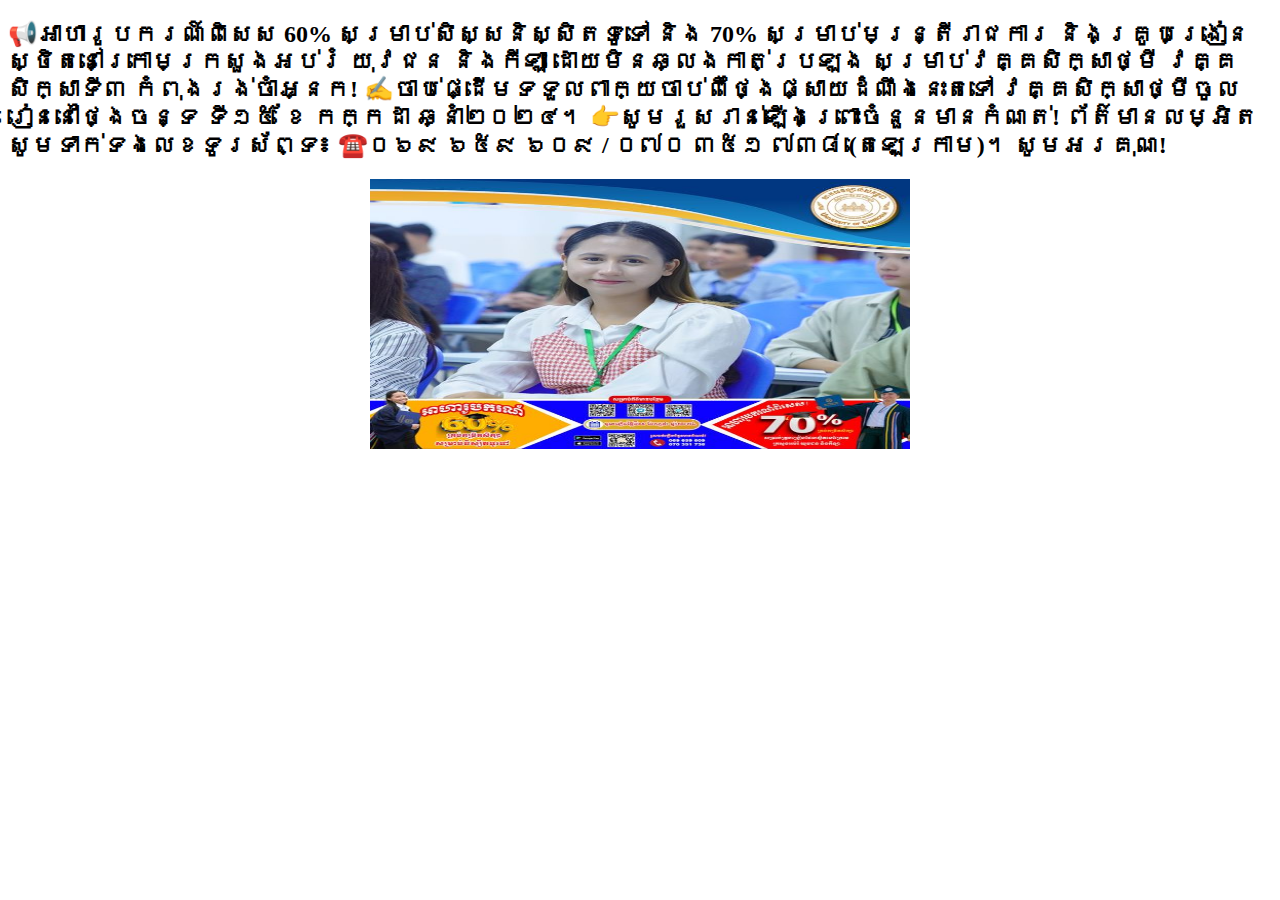
<file: indexnews.html>
<!DOCTYPE html>
<html lang="en">
  <head>
    <meta charset="utf-8">
    <title>College Science and Technology</title>
    <link rel="icon" href="photo1.jpg">
  </head>
  <body>
    <h2>📢អាហារូបករណ៍ពិសេស 60% សម្រាប់សិស្សនិស្សិតទូទៅ និង 70% សម្រាប់មន្រ្តីរាជការ និងគ្រូបង្រៀន ស្ថិតនៅក្រោមក្រសួងអប់រំ យុវជន និងកីឡា ដោយមិនឆ្លងកាត់ប្រឡង សម្រាប់វគ្គសិក្សាថ្មី វគ្គសិក្សាទី៣ កំពុងរង់ចាំអ្នក! ✍️ចាប់ផ្ដើមទទួលពាក្យចាប់ពីថ្ងៃផ្សាយដំណឹងនេះតទៅ វគ្គសិក្សាថ្មីចូលរៀននៅថ្ងៃចន្ទ ទី១៥ ខែ កក្កដា ឆ្នាំ២០២៤។ 👉សូមរួសរាន់ឡើងព្រោះចំនួនមានកំណត់! ព័ត៌មានលម្អិតសូមទាក់ទងលេខទូរស័ព្ទ៖ ☎️០៦៩ ៦៥៩ ៦០៩ / ០៧០ ៣៥១ ៧៣៨ (តេឡេក្រាម)។ សូមអរគុណ!</h2>
    <center>
    <img src="photo10.jpg"  width="540" height="270">
    </center>
</body>
</html>
</file>
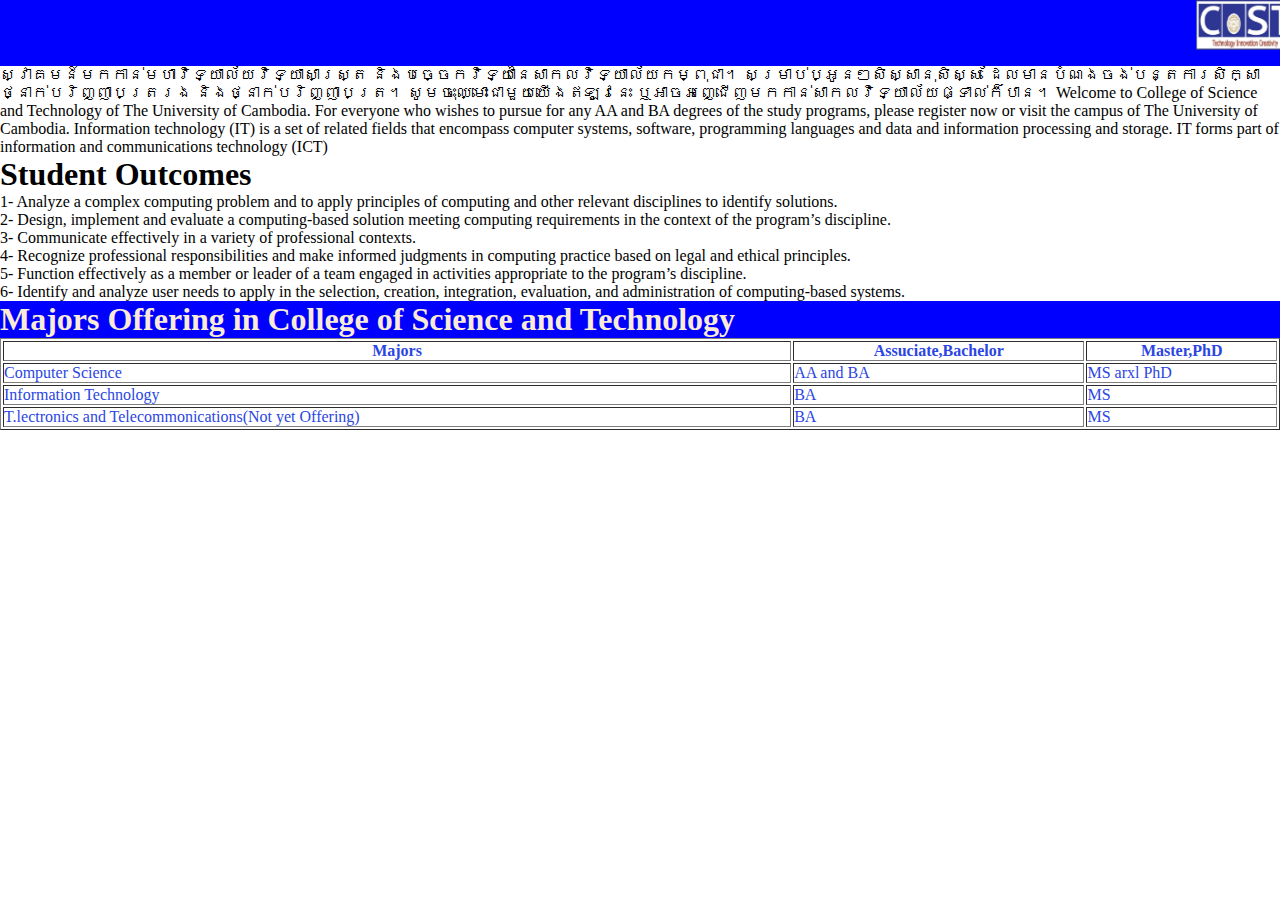
<file: information tegnology.html>
<!DOCTYPE html>
<html lang="en">
  <head>
    <meta charset="utf-8">
    <title>College Science and Technology</title>
    <link rel="icon" href="photo1.jpg">
    <link rel="stylesheet" href="style.css">
  </head>
  <body>
    <h1 style="background-color: blue;color: aliceblue;">
        <marquee behavior="scroll" direction="lang" scrollamount="10">
        <img src="photo6.jpg" alt="Cost slide" width="100" height="50 "> IT Woman in College Science and Technology
        </marquee>
        </h1>
        <a>ស្វាគមន៍មកកាន់មហាវិទ្យាល័យវិទ្យាសាស្ត្រ និងបច្ចេកវិទ្យានៃសាកលវិទ្យាល័យកម្ពុជា។ សម្រាប់ប្អូនៗសិស្សានុសិស្ស ដែលមានបំណងចង់បន្តការសិក្សាថ្នាក់បរិញ្ញាបត្ររង និងថ្នាក់បរិញ្ញាបត្រ។ សូមចុះឈ្មោះជាមួយយើងឥឡូវនេះ ឬអាចអញ្ជើញមកកាន់សាកលវិទ្យាល័យផ្ទាល់ក៏បាន។
            Welcome to College of Science and Technology of The University of Cambodia. For everyone who wishes to pursue for any AA and BA degrees of the study programs, please register now or visit the campus of The University of Cambodia.
            Information technology (IT) is a set of related fields that encompass computer systems, software, programming languages and data and information processing and storage. IT forms part of information and communications technology (ICT)
            <h1>
                Student Outcomes
            </h1>
            1- Analyze a complex computing problem and to apply principles of computing and other relevant disciplines to identify solutions.<br>
            2- Design, implement and evaluate a computing-based solution meeting computing requirements in the context of the program’s discipline.<br>
            3- Communicate effectively in a variety of professional contexts.<br>
            4- Recognize professional responsibilities and make informed judgments in computing practice based on legal and ethical principles.<br>
            5- Function effectively as a member or leader of a team engaged in activities appropriate to the program’s discipline.<br>
            6- Identify and analyze user needs to apply in the selection, creation, integration, evaluation, and administration of computing-based systems.<br>
            </a>

            <h1 style="background-color: blue; color: antiquewhite;">Majors Offering in College of Science and Technology</h1> 
        </h1>
        <table border="1" width="100%" style="color: rgb(43, 70, 226);">
            <tbody>
              <th>Majors</th>
            <th>Assuciate,Bachelor</th>
            <th>Master,PhD</th>
            </styl<><tr>
                <td>Computer Science</td>
                <td>AA and BA</td>
                <td>MS arxl PhD</td>
            </tr>
            <tr>
            <td>Information Technology</td>
            <td>BA</td> 
            <td>MS</td>
            </tr>
            <tr>
            <td>T.lectronics and Telecommonications(Not yet Offering)</td>
            <td>BA</td>
            <td>MS</td>
            </tr>
            </tbody></table>
  </body>
</html>
</file>
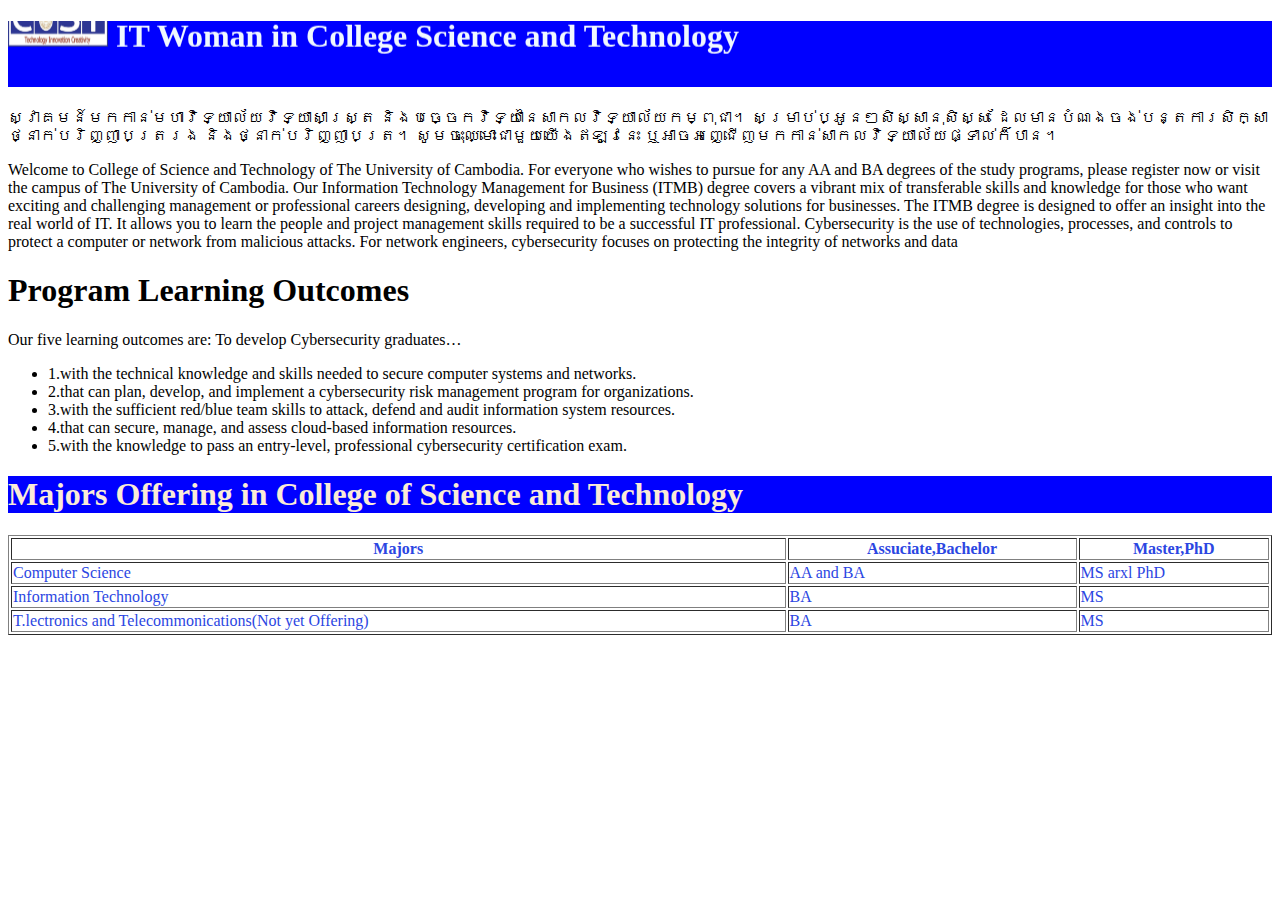
<file: NECS.html>
<!DOCTYPE html>
<html lang="en">
  <head>
    <meta charset="utf-8">
    <title>College Science and Technology</title>
    <link rel="icon" href="photo1.jpg">
  </head>
  <body>
    <h1 style="background-color: blue;color: aliceblue;">
        <center>
          <marquee behavior="scroll" direction="up" scrollamount="10">
          <img src="photo6.jpg" alt="Cost slide" width="100" height="50 "> IT Woman in College Science and Technology
          </marquee>
          </h1>
          <p> <a>ស្វាគមន៍មកកាន់មហាវិទ្យាល័យវិទ្យាសាស្ត្រ និងបច្ចេកវិទ្យានៃសាកលវិទ្យាល័យកម្ពុជា។ សម្រាប់ប្អូនៗសិស្សានុសិស្ស ដែលមានបំណងចង់បន្តការសិក្សាថ្នាក់បរិញ្ញាបត្ររង និងថ្នាក់បរិញ្ញាបត្រ។ សូមចុះឈ្មោះជាមួយយើងឥឡូវនេះ ឬអាចអញ្ជើញមកកាន់សាកលវិទ្យាល័យផ្ទាល់ក៏បាន។</a>
          </p>
          <a>Welcome to College of Science and Technology of The University of Cambodia. For everyone who wishes to pursue for any AA and BA degrees of the study programs, please register now or visit the campus of The University of Cambodia.</a>
          <a>Our Information Technology Management for Business (ITMB) degree covers a vibrant mix of transferable skills and knowledge for those who want exciting and challenging management or professional careers designing, developing and implementing technology solutions for businesses. The ITMB degree is designed to offer an insight into the real world of IT. It allows you to learn the people and project management skills required to be a successful IT professional.</a>
          <a>Cybersecurity is the use of technologies, processes, and controls to protect a computer or network from malicious attacks. For network engineers, cybersecurity focuses on protecting the integrity of networks and data</a>
          <h1>Program Learning Outcomes</h1>
          <a>Our five learning outcomes are: To develop Cybersecurity graduates…</a>

          <ul>
            <li>1.with the technical knowledge and skills needed to secure computer systems and networks.</li>
            <li>2.that can plan, develop, and implement a cybersecurity risk management program for organizations.</li>
            <li>3.with the sufficient red/blue team skills to attack, defend and audit information system resources.</li>
            <li>4.that can secure, manage, and assess cloud-based information resources.</li>
            <li>5.with the knowledge to pass an entry-level, professional cybersecurity certification exam.</li>
          </ul>
          <h1 style="background-color: blue; color: antiquewhite;">Majors Offering in College of Science and Technology</h1> 
        </h1>
        <table border="1" width="100%" style="color: rgb(43, 70, 226);">
            <tbody>
              <th>Majors</th>
            <th>Assuciate,Bachelor</th>
            <th>Master,PhD</th>
            </styl<><tr>
                <td>Computer Science</td>
                <td>AA and BA</td>
                <td>MS arxl PhD</td>
            </tr>
            <tr>
            <td>Information Technology</td>
            <td>BA</td> 
            <td>MS</td>
            </tr>
            <tr>
            <td>T.lectronics and Telecommonications(Not yet Offering)</td>
            <td>BA</td>
            <td>MS</td>
            </tr>
            </tbody></table>

  </body>
</html>
</file>
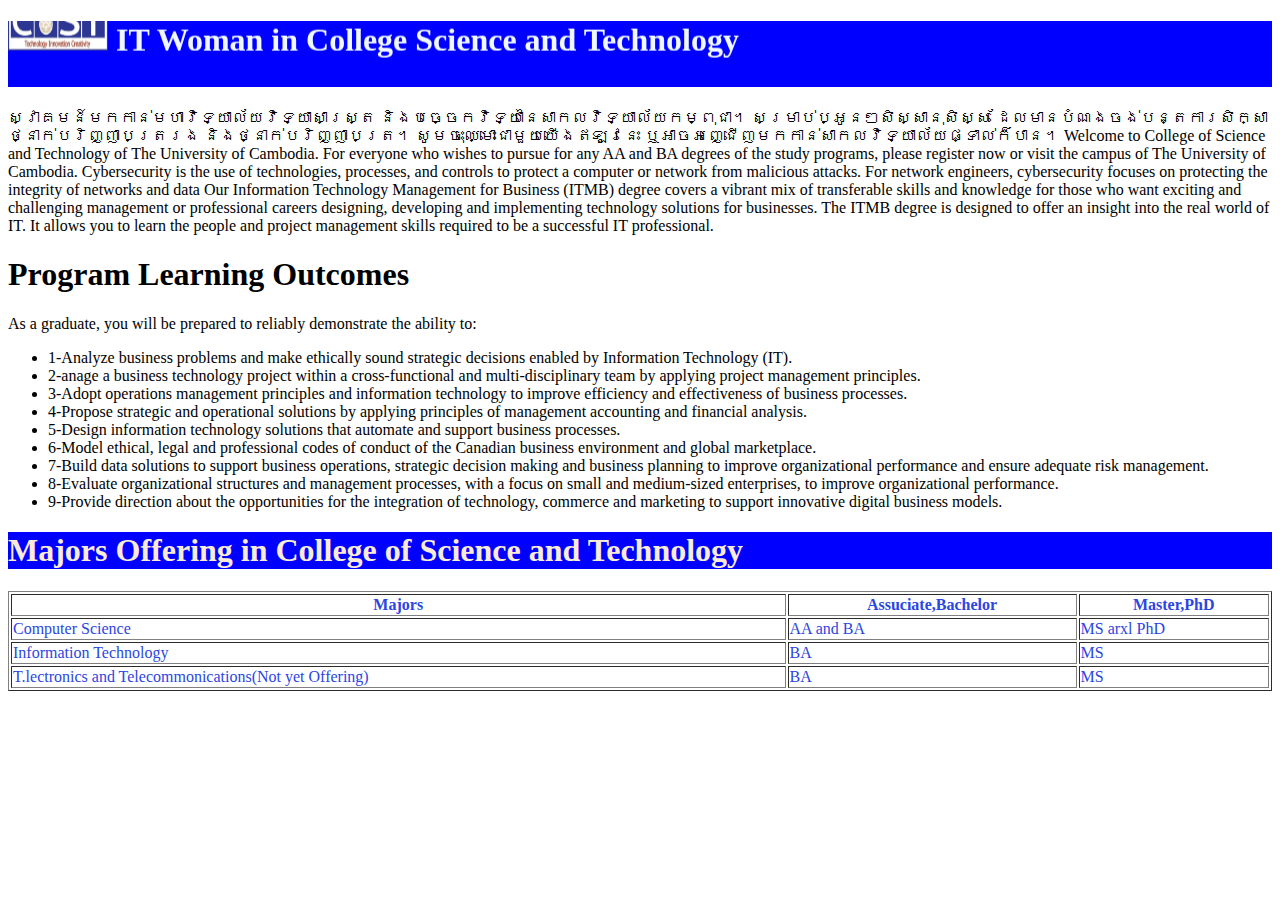
<file: TBMIT.html>
<!DOCTYPE html>
<html lang="en">
  <head>
    <meta charset="utf-8">
    <title>College Science and Technology</title>
    <link rel="icon" href="photo1.jpg">
  </head>
  <body>
    <h1 style="background-color: blue;color: aliceblue;">
        <center>
          <marquee behavior="scroll" direction="up" scrollamount="10">
          <img src="photo6.jpg" alt="Cost slide" width="100" height="50 "> IT Woman in College Science and Technology
          </marquee>
          </h1>
          <a>ស្វាគមន៍មកកាន់មហាវិទ្យាល័យវិទ្យាសាស្ត្រ និងបច្ចេកវិទ្យានៃសាកលវិទ្យាល័យកម្ពុជា។ សម្រាប់ប្អូនៗសិស្សានុសិស្ស ដែលមានបំណងចង់បន្តការសិក្សាថ្នាក់បរិញ្ញាបត្ររង និងថ្នាក់បរិញ្ញាបត្រ។ សូមចុះឈ្មោះជាមួយយើងឥឡូវនេះ ឬអាចអញ្ជើញមកកាន់សាកលវិទ្យាល័យផ្ទាល់ក៏បាន។</a>

          <a>Welcome to College of Science and Technology of The University of Cambodia. For everyone who wishes to pursue for any AA and BA degrees of the study programs, please register now or visit the campus of The University of Cambodia.</a>
          <a>Cybersecurity is the use of technologies, processes, and controls to protect a computer or network from malicious attacks. For network engineers, cybersecurity focuses on protecting the integrity of networks and data</a>
          <a>Our Information Technology Management for Business (ITMB) degree covers a vibrant mix of transferable skills and knowledge for those who want exciting and challenging management or professional careers designing, developing and implementing technology solutions for businesses. The ITMB degree is designed to offer an insight into the real world of IT. It allows you to learn the people and project management skills required to be a successful IT professional.</a>
          <h1>Program Learning Outcomes</h1>
          <a>As a graduate, you will be prepared to reliably demonstrate the ability to: </a>
          <ul>
            <li>1-Analyze business problems and make ethically sound strategic decisions enabled by Information Technology (IT).</li>
            <li>2-anage a business technology project within a cross-functional and multi-disciplinary team by applying project management principles.</li>
            <li>3-Adopt operations management principles and information technology to improve efficiency and effectiveness of business processes.</li>
            <li>4-Propose strategic and operational solutions by applying principles of management accounting and financial analysis.</li>
            <li>5-Design information technology solutions that automate and support business processes.</li>
            <li>6-Model ethical, legal and professional codes of conduct of the Canadian business environment and global marketplace.</li>
            <li>7-Build data solutions to support business operations, strategic decision making and business planning to improve organizational performance and ensure adequate risk management.</li>
            <li>8-Evaluate organizational structures and management processes, with a focus on small and medium-sized enterprises, to improve organizational performance.</li>
            <li>9-Provide direction about the opportunities for the integration of technology, commerce and marketing to support innovative digital business models.</li>
          </ul>
          <h1 style="background-color: blue; color: antiquewhite;">Majors Offering in College of Science and Technology</h1> 
        </h1>
        <table border="1" width="100%" style="color: rgb(43, 70, 226);">
            <tbody>
              <th>Majors</th>
            <th>Assuciate,Bachelor</th>
            <th>Master,PhD</th>
            </styl<><tr>
                <td>Computer Science</td>
                <td>AA and BA</td>
                <td>MS arxl PhD</td>
            </tr>
            <tr>
            <td>Information Technology</td>
            <td>BA</td> 
            <td>MS</td>
            </tr>
            <tr>
            <td>T.lectronics and Telecommonications(Not yet Offering)</td>
            <td>BA</td>
            <td>MS</td>
            </tr>
            </tbody></table>


  </body>
</html>
</file>
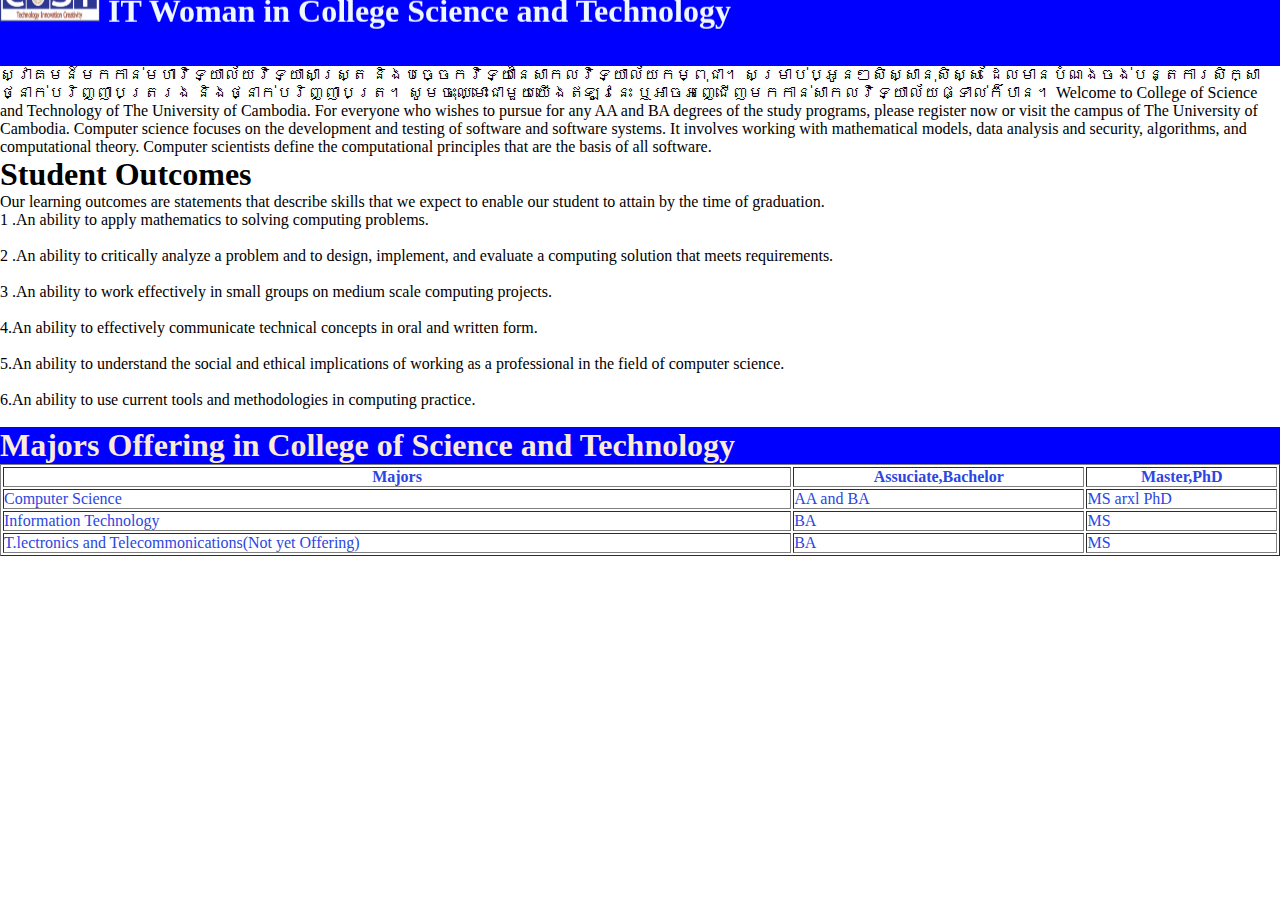
<file: Tcs.html>
<!DOCTYPE html>
<html lang="en">
  <head>
    <meta charset="utf-8">
    <title>College Science and Technology</title>
    <link rel="icon" href="photo1.jpg">
    <link rel="stylesheet" href="style.css">
  </head>
  <body>
    <h1 style="background-color: blue;color: aliceblue;">
      <center>
        <marquee behavior="scroll" direction="up" scrollamount="10">
        <img src="photo6.jpg" alt="Cost slide" width="100" height="50 "> IT Woman in College Science and Technology
        </marquee>
        </h1>
      </center>

    <a>ស្វាគមន៍មកកាន់មហាវិទ្យាល័យវិទ្យាសាស្ត្រ និងបច្ចេកវិទ្យានៃសាកលវិទ្យាល័យកម្ពុជា។ សម្រាប់ប្អូនៗសិស្សានុសិស្ស ដែលមានបំណងចង់បន្តការសិក្សាថ្នាក់បរិញ្ញាបត្ររង និងថ្នាក់បរិញ្ញាបត្រ។ សូមចុះឈ្មោះជាមួយយើងឥឡូវនេះ ឬអាចអញ្ជើញមកកាន់សាកលវិទ្យាល័យផ្ទាល់ក៏បាន។
        Welcome to College of Science and Technology of The University of Cambodia. For everyone who wishes to pursue for any AA and BA degrees of the study programs, please register now or visit the campus of The University of Cambodia.
        Computer science focuses on the development and testing of software and software systems. It involves working with mathematical models, data analysis and security, algorithms, and computational theory. Computer scientists define the computational principles that are the basis of all software.
        <h1>Student Outcomes</h1>
        Our learning outcomes are statements that describe skills that we expect to enable our student to attain by the time of graduation. 
        <p>1 .An ability to apply mathematics to solving computing problems.</p><br>
        <p>2 .An ability to critically analyze a problem and to design, implement, and evaluate a computing solution that meets requirements.</p><br>
        <p>3 .An ability to work effectively in small groups on medium scale computing projects.</p><br>
       <p> 4.An ability to effectively communicate technical concepts in oral and written form.</p><br>
       <p> 5.An ability to understand the social and ethical implications of working as a professional in the field of computer science.</p><br>
       <p> 6.An ability to use current tools and methodologies in computing practice.</p><br>
        </a>
        <h1 style="background-color: blue; color: antiquewhite;">Majors Offering in College of Science and Technology</h1> 
        </h1>
        <table border="1" width="100%" style="color: rgb(43, 70, 226);">
            <tbody>
              <th>Majors</th>
            <th>Assuciate,Bachelor</th>
            <th>Master,PhD</th>
            </styl<><tr>
                <td>Computer Science</td>
                <td>AA and BA</td>
                <td>MS arxl PhD</td>
            </tr>
            <tr>
            <td>Information Technology</td>
            <td>BA</td> 
            <td>MS</td>
            </tr>
            <tr>
            <td>T.lectronics and Telecommonications(Not yet Offering)</td>
            <td>BA</td>
            <td>MS</td>
            </tr>
            </tbody></table>
  </body>
</html>
</file>
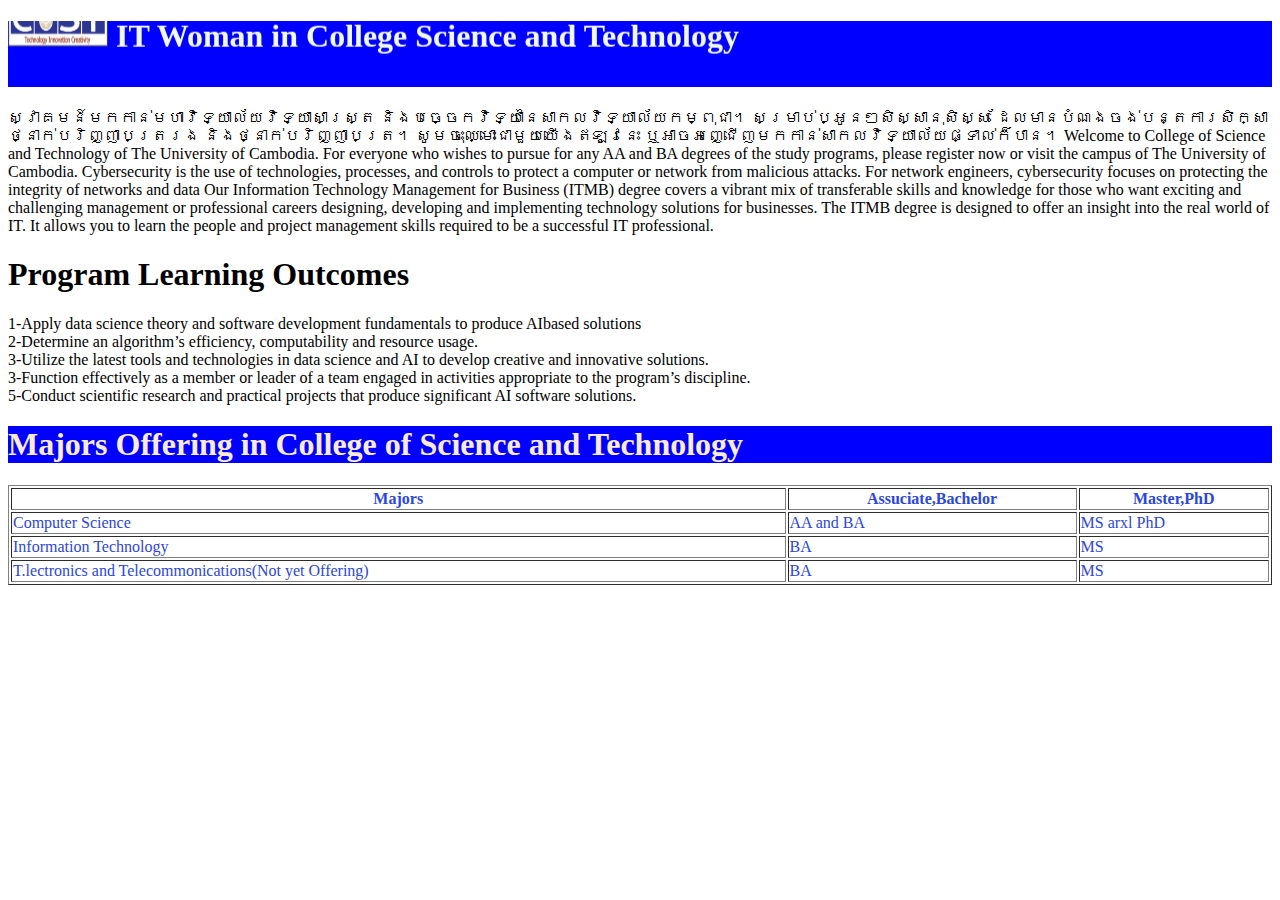
<file: TDSAI.html>
<!DOCTYPE html>
<html lang="en">
  <head>
    <meta charset="utf-8">
    <title>College Science and Technology</title>
    <link rel="icon" href="photo1.jpg">
  </head>
  <body>
    <h1 style="background-color: blue;color: aliceblue;">
        <center>
          <marquee behavior="scroll" direction="up" scrollamount="10">
          <img src="photo6.jpg" alt="Cost slide" width="100" height="50 "> IT Woman in College Science and Technology
          </marquee>
          </h1>
    <a>ស្វាគមន៍មកកាន់មហាវិទ្យាល័យវិទ្យាសាស្ត្រ និងបច្ចេកវិទ្យានៃសាកលវិទ្យាល័យកម្ពុជា។ សម្រាប់ប្អូនៗសិស្សានុសិស្ស ដែលមានបំណងចង់បន្តការសិក្សាថ្នាក់បរិញ្ញាបត្ររង និងថ្នាក់បរិញ្ញាបត្រ។ សូមចុះឈ្មោះជាមួយយើងឥឡូវនេះ ឬអាចអញ្ជើញមកកាន់សាកលវិទ្យាល័យផ្ទាល់ក៏បាន។</a>

    <a>Welcome to College of Science and Technology of The University of Cambodia. For everyone who wishes to pursue for any AA and BA degrees of the study programs, please register now or visit the campus of The University of Cambodia.</a>
    <a>Cybersecurity is the use of technologies, processes, and controls to protect a computer or network from malicious attacks. For network engineers, cybersecurity focuses on protecting the integrity of networks and data</a>
    <a>Our Information Technology Management for Business (ITMB) degree covers a vibrant mix of transferable skills and knowledge for those who want exciting and challenging management or professional careers designing, developing and implementing technology solutions for businesses. The ITMB degree is designed to offer an insight into the real world of IT. It allows you to learn the people and project management skills required to be a successful IT professional.</a>
    <h1>Program Learning Outcomes</h1>
    <a> 1-Apply data science theory and software development fundamentals to produce AIbased solutions<br>
        2-Determine an algorithm’s efficiency, computability and resource usage.<br>
        3-Utilize the latest tools and technologies in data science and AI to develop creative and innovative solutions.<br>
        3-Function effectively as a member or leader of a team engaged in activities appropriate to the program’s discipline.<br>
        5-Conduct scientific research and practical projects that produce significant AI software solutions.<br>
        </a>
        <h1 style="background-color: blue; color: antiquewhite;">Majors Offering in College of Science and Technology</h1> 
        </h1>
        <table border="1" width="100%" style="color: rgb(43, 70, 226);">
            <tbody>
              <th>Majors</th>
            <th>Assuciate,Bachelor</th>
            <th>Master,PhD</th>
            </styl<><tr>
                <td>Computer Science</td>
                <td>AA and BA</td>
                <td>MS arxl PhD</td>
            </tr>
            <tr>
            <td>Information Technology</td>
            <td>BA</td> 
            <td>MS</td>
            </tr>
            <tr>
            <td>T.lectronics and Telecommonications(Not yet Offering)</td>
            <td>BA</td>
            <td>MS</td>
            </tr>
            </tbody></table>
  </body>
</html>
</file>
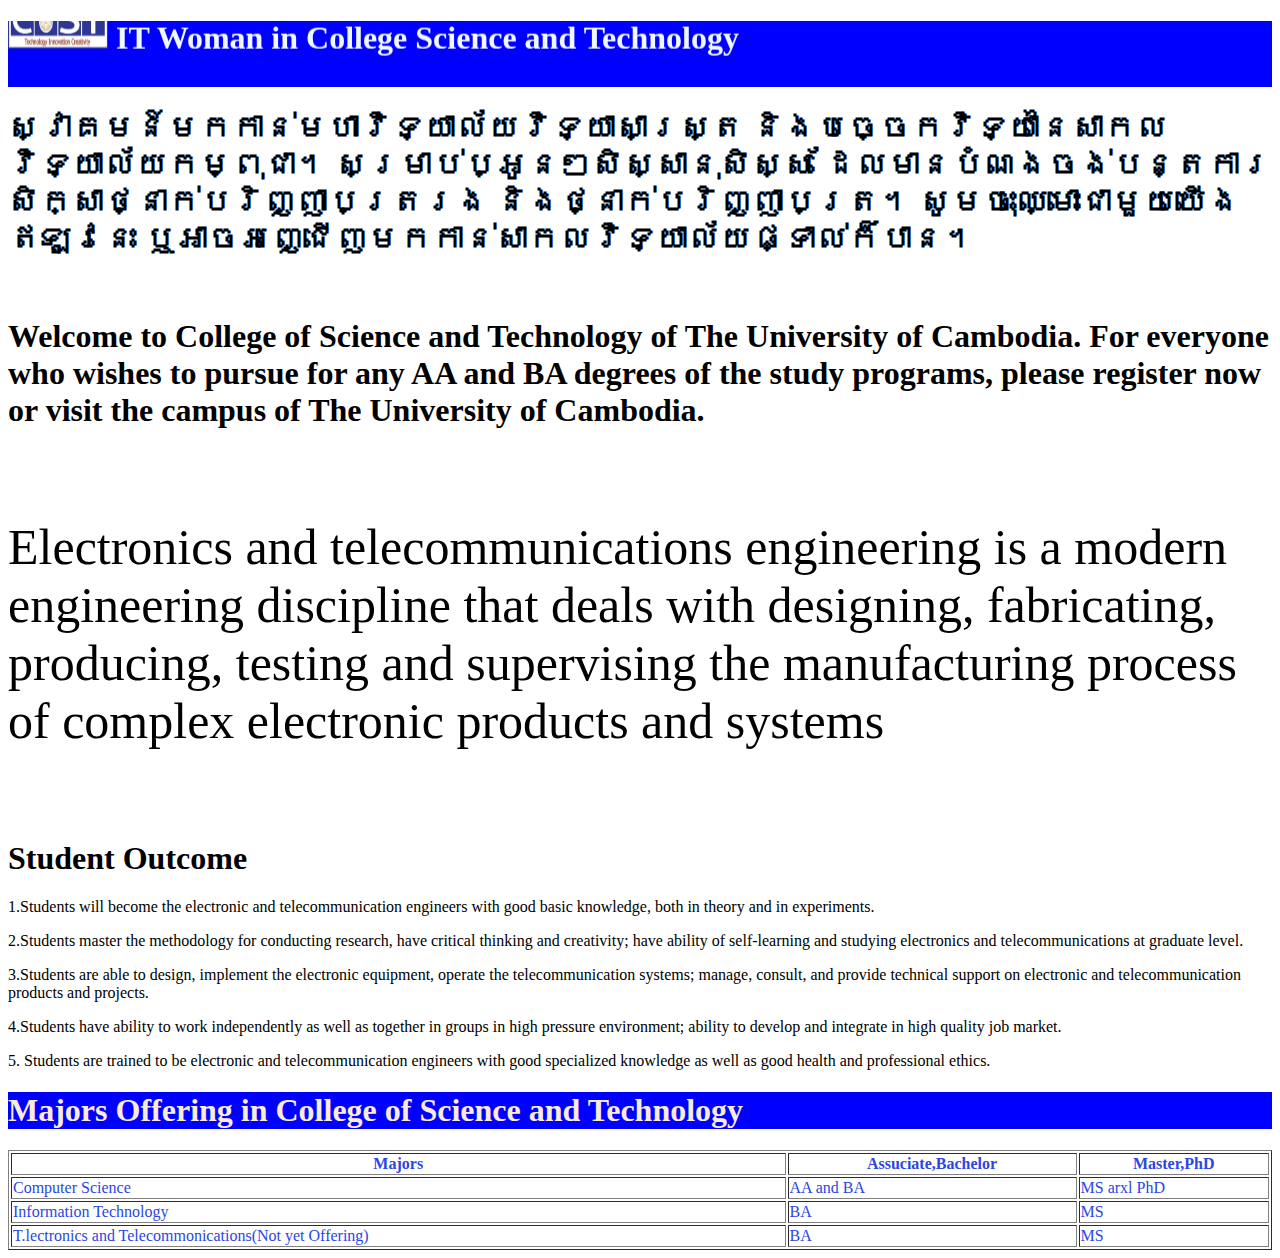
<file: TETC.html>
<!DOCTYPE html>
<html lang="en">
  <head>
    <meta charset="utf-8">
    <title>College Science and Technology</title>
    <link rel="icon" href="photo1.jpg">
  </head>
  <body>
    <h1 style="background-color: blue;color: aliceblue;">
          <marquee behavior="scroll" direction="up" scrollamount="10">
          <img src="photo6.jpg" alt="Cost slide" width="100" height="50 "> IT Woman in College Science and Technology
          </marquee>
          </h1>
    <h1>ស្វាគមន៍មកកាន់មហាវិទ្យាល័យវិទ្យាសាស្ត្រ និងបច្ចេកវិទ្យានៃសាកលវិទ្យាល័យកម្ពុជា។ សម្រាប់ប្អូនៗសិស្សានុសិស្ស ដែលមានបំណងចង់បន្តការសិក្សាថ្នាក់បរិញ្ញាបត្ររង និងថ្នាក់បរិញ្ញាបត្រ។ សូមចុះឈ្មោះជាមួយយើងឥឡូវនេះ ឬអាចអញ្ជើញមកកាន់សាកលវិទ្យាល័យផ្ទាល់ក៏បាន។</h1><br>
    <h1>Welcome to College of Science and Technology of The University of Cambodia. For everyone who wishes to pursue for any AA and BA degrees of the study programs, please register now or visit the campus of The University of Cambodia.</h1><br>
  
    <p style="font-size: 50px;">Electronics and telecommunications engineering is a modern engineering discipline that deals with designing, fabricating, producing, testing and supervising the manufacturing process of complex electronic products and systems</p></p><br>

    <h1>Student Outcome</h1>
<p>1.Students will become the electronic and telecommunication engineers with good basic knowledge, both in theory and in experiments.</p>
<p>2.Students master the methodology for conducting research, have critical thinking and creativity; have ability of self-learning and studying electronics and telecommunications at graduate level.</p>
<p>3.Students are able to design, implement the electronic equipment, operate the telecommunication systems; manage, consult, and provide technical support on electronic and telecommunication products and projects.</p>
<p>4.Students have ability to work independently as well as together in groups in high pressure environment; ability to develop and integrate in high quality job market.</p>
<p>5. Students are trained to be electronic and telecommunication engineers with good specialized knowledge as well as good health and professional ethics.</p>

</p<>
<h1 style="background-color: blue; color: antiquewhite;">Majors Offering in College of Science and Technology</h1> 
</h1>
<table border="1" width="100%" style="color: rgb(43, 70, 226);">
    <tbody>
      <th>Majors</th>
    <th>Assuciate,Bachelor</th>
    <th>Master,PhD</th>
    </styl<><tr>
        <td>Computer Science</td>
        <td>AA and BA</td>
        <td>MS arxl PhD</td>
    </tr>
    <tr>
    <td>Information Technology</td>
    <td>BA</td> 
    <td>MS</td>
    </tr>
    <tr>
    <td>T.lectronics and Telecommonications(Not yet Offering)</td>
    <td>BA</td>
    <td>MS</td>
    </tr>
    </tbody></table>
</body>

</html>
</file>
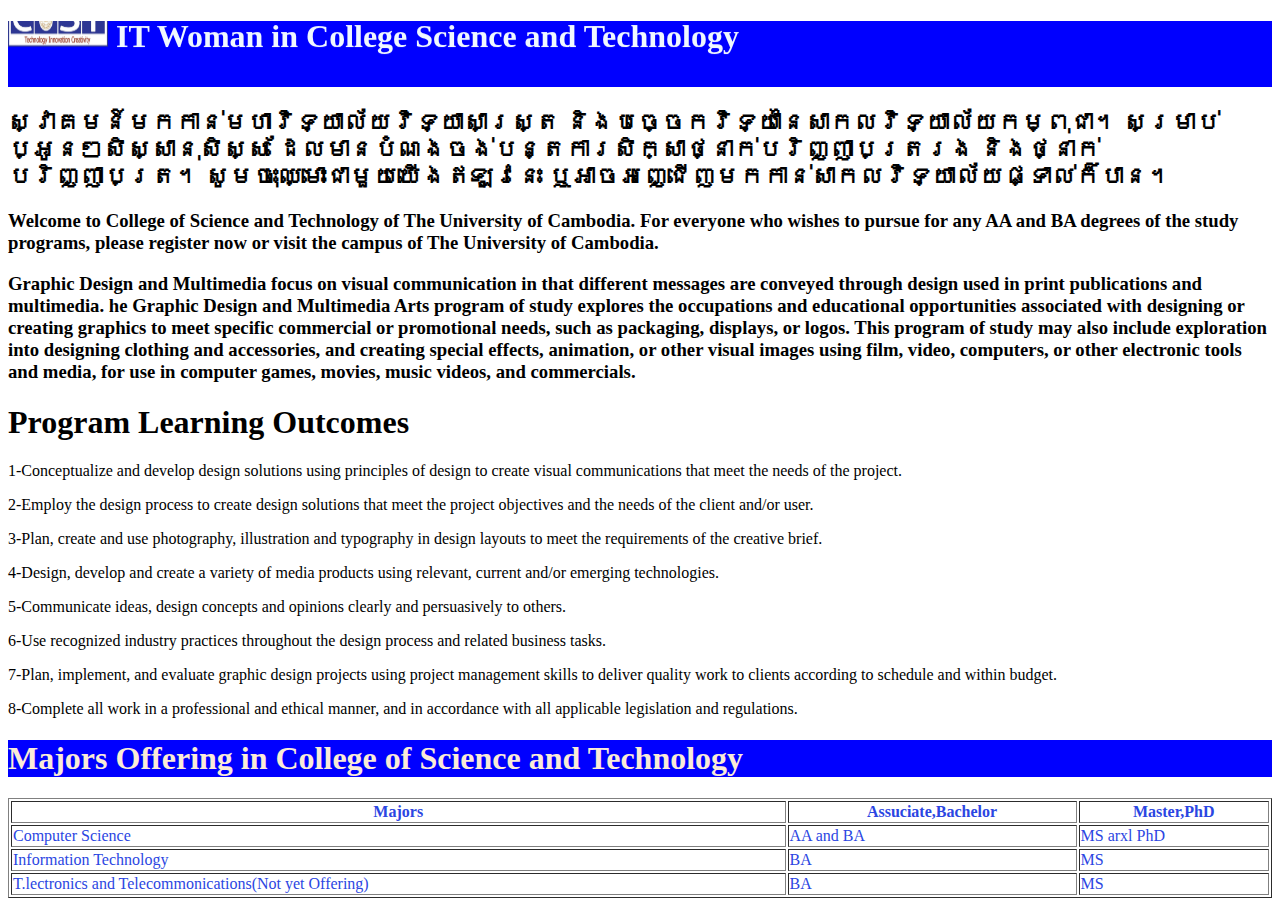
<file: TGDM.html>
<!DOCTYPE html>
<html lang="en">
  <head>
    <meta charset="utf-8">
    <title>College Science and Technology</title>
    <link rel="icon" href="photo1.jpg">
  </head>
  <body>
    <h1 style="background-color: blue;color: aliceblue;">
        <marquee behavior="scroll" direction="up" scrollamount="10">
        <img src="photo6.jpg" alt="Cost slide" width="100" height="50 "> IT Woman in College Science and Technology
        </marquee>
        </h1>
        <h2>ស្វាគមន៍មកកាន់មហាវិទ្យាល័យវិទ្យាសាស្ត្រ និងបច្ចេកវិទ្យានៃសាកលវិទ្យាល័យកម្ពុជា។ សម្រាប់ប្អូនៗសិស្សានុសិស្ស ដែលមានបំណងចង់បន្តការសិក្សាថ្នាក់បរិញ្ញាបត្ររង និងថ្នាក់បរិញ្ញាបត្រ។ សូមចុះឈ្មោះជាមួយយើងឥឡូវនេះ ឬអាចអញ្ជើញមកកាន់សាកលវិទ្យាល័យផ្ទាល់ក៏បាន។</h2>
        <h3>Welcome to College of Science and Technology of The University of Cambodia. For everyone who wishes to pursue for any AA and BA degrees of the study programs, please register now or visit the campus of The University of Cambodia.</h3>
        <h3>Graphic Design and Multimedia focus on visual communication in that different messages are conveyed through design used in print publications and multimedia. he Graphic Design and Multimedia Arts program of study explores the occupations and educational opportunities associated with designing or creating graphics to meet specific commercial or promotional needs, such as packaging, displays, or logos. This program of study may also include exploration into designing clothing and accessories, and creating special effects, animation, or other visual images using film, video, computers, or other electronic tools and media, for use in computer games, movies, music videos, and commercials.</h3>

    <h1>Program Learning Outcomes</h1>
    <p>1-Conceptualize and develop design solutions using principles of design to create visual communications that meet the needs of the project.</p>
    <p>2-Employ the design process to create design solutions that meet the project objectives and the needs of the client and/or user.</p>
    <p>3-Plan, create and use photography, illustration and typography in design layouts to meet the requirements of the creative brief.</p>
    <p>4-Design, develop and create a variety of media products using relevant, current and/or emerging technologies.</p>
    <p>5-Communicate ideas, design concepts and opinions clearly and persuasively to others.</p>
    <p>6-Use recognized industry practices throughout the design process and related business tasks.</p>
    <p>7-Plan, implement, and evaluate graphic design projects using project management skills to deliver quality work to clients according to schedule and within budget.</p>
    <p>8-Complete all work in a professional and ethical manner, and in accordance with all applicable legislation and regulations.</p>
    <h1 style="background-color: blue; color: antiquewhite;">Majors Offering in College of Science and Technology</h1> 
</h1>
<table border="1" width="100%" style="color: rgb(43, 70, 226);">
    <tbody>
      <th>Majors</th>
    <th>Assuciate,Bachelor</th>
    <th>Master,PhD</th>
    </styl<><tr>
        <td>Computer Science</td>
        <td>AA and BA</td>
        <td>MS arxl PhD</td>
    </tr>
    <tr>
    <td>Information Technology</td>
    <td>BA</td> 
    <td>MS</td>
    </tr>
    <tr>
    <td>T.lectronics and Telecommonications(Not yet Offering)</td>
    <td>BA</td>
    <td>MS</td>
    </tr>
    </tbody></table>




  </body>
</html>
</file>
<file: style.css>
*
{
    padding: 0;
    margin: 0;
    box-sizing: border-box;
}
.menu-bar
{
    background-color: rgba(0, 0, 255, 0.644);
    text-align: center;
}
.menu-bar ul
{
    display: inline-flex;
    list-style:  none;
    color: #faebd7;
}
.menu-bar ul li
{
    width: 120px;
    margin: 10px;
    padding: 10px;
}
.menu-bar ul li a
{
    text-decoration: none;
    color: #faebd7;
}
.ative, .menu-bar ul li:hover
{
    background-color: chocolate;
    border-radius: 3px;

}
.menu-1
{
    display: none;

}
.menu-bar ul li:hover .menu-1
{
    display: block;
    position: absolute;
    background-color: rgb(98, 224, 40);
    margin-top: 25px;
    margin-left: -15px;
}
.menu-bar ul li:hover .menu-1 ul
{
    display: block;
    margin: 20px;
}
.menu-bar ul li:hover .menu-1 ul li
{
    width: 150px;
    padding: 5px;
    border-bottom: 1px dotted white;
    border-radius: 0;
}


.menu-2
{
    display: none;

}
.menu-bar ul li:hover .menu-2
{
    display: block;
    position: absolute;
    background-color: rgb(98, 224, 40);
    margin-top: 25px;
    margin-left: -15px;
}
.menu-bar ul li:hover .menu-2 ul
{
    display: block;
    margin: 20px;
}
.menu-bar ul li:hover .menu-2 ul li
{
    width: 150px;
    padding: 5px;
    border-bottom: 1px dotted white;
    border-radius: 0;
}
</file>
